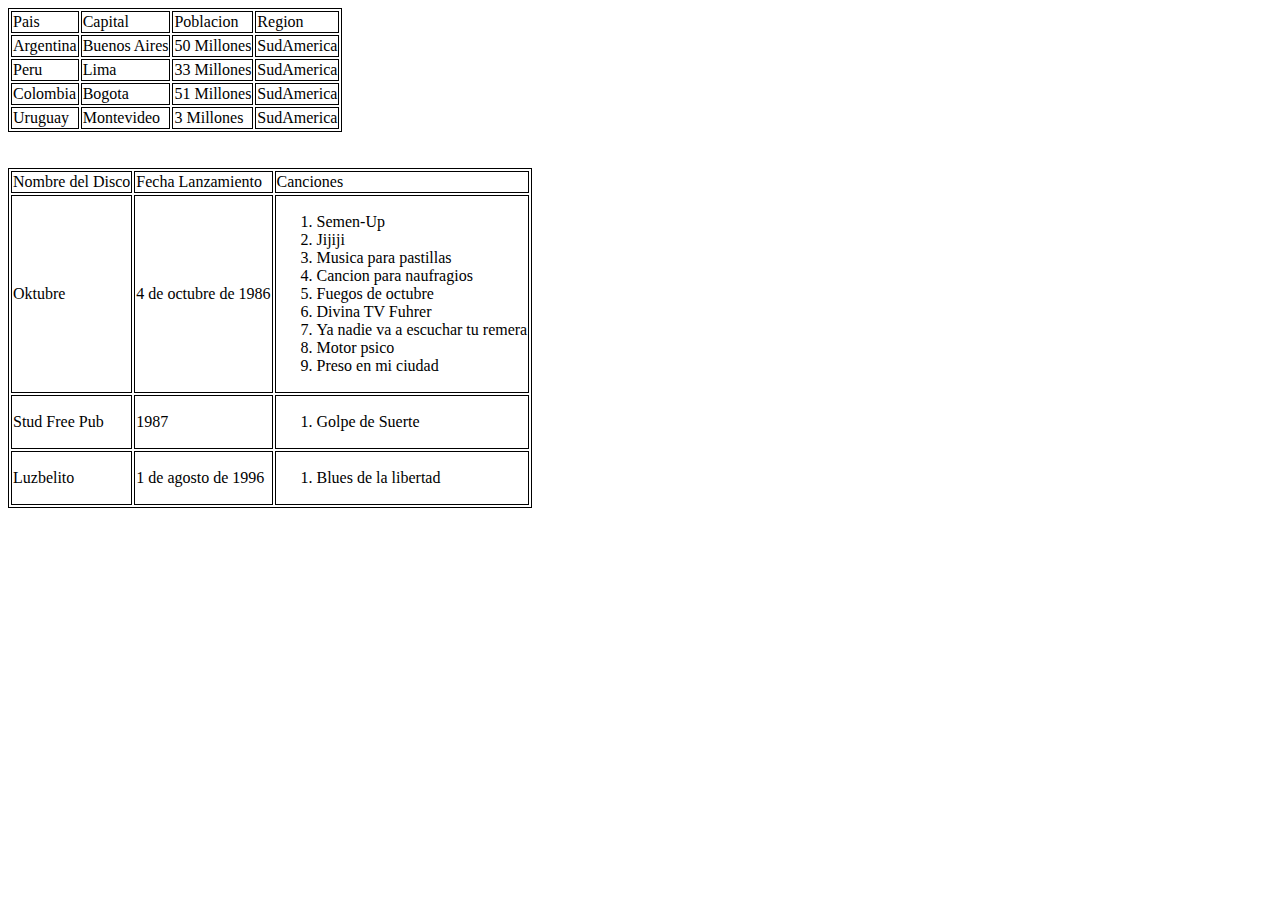
<file: clase_HTML/index2.html>
<!DOCTYPE html>
<html lang="en">
<head>
    <meta charset="UTF-8">
    <meta http-equiv="X-UA-Compatible" content="IE=edge">
    <meta name="viewport" content="width=device-width, initial-scale=1.0">
    <title>Mi super banda</title>
    <style>
        .Tabla, .Tabla tr, .Tabla tr td{
            border: 1px solid black;
        }
    </style>
</head>
<body>
    <table class="Tabla">
        <tr>
            <td>Pais</td>
            <td>Capital</td>
            <td>Poblacion</td>
            <td>Region</td>

        </tr>
        <tr>
            <td>Argentina</td>
            <td>Buenos Aires</td>
            <td>50 Millones</td>
            <td>SudAmerica</td>
        </tr>
        <tr>
            <td>Peru</td>
            <td>Lima</td>
            <td>33 Millones</td>
            <td>SudAmerica</td>
        </tr>
        <tr>
            <td>Colombia</td>
            <td>Bogota</td>
            <td>51 Millones</td>
            <td>SudAmerica</td>
        </tr>
        <tr>
            <td>Uruguay</td>
            <td>Montevideo</td>
            <td>3 Millones</td>
            <td>SudAmerica</td>
        </tr>
    </table>
    <br>
    <br>
    <table class="Tabla">
        <tr>
            <td>Nombre del Disco</td>
            <td>Fecha Lanzamiento</td>
            <td>Canciones</td>
        </tr>
        <tr>
            <td>Oktubre</td>
            <td>4 de octubre de 1986</td>
            <td>
                <ol>
                    <li>Semen-Up</li>
                    <li>Jijiji</li>
                    <li>Musica para pastillas</li>
                    <li>Cancion para naufragios</li>
                    <li>Fuegos de octubre</li>
                    <li>Divina TV Fuhrer</li>
                    <li>Ya nadie va a escuchar tu remera</li>
                    <li>Motor psico</li>
                    <li>Preso en mi ciudad</li>
                </ol>
            </td>
        </tr>
        <tr>
            <td>Stud Free Pub</td>
            <td>1987</td>
            <td> 
                <ol><li>Golpe de Suerte</li></ol>
            </td>
        </tr>
        <tr>
            <td>
                Luzbelito
            </td>
            <td>
                
                    1 de agosto de 1996
                
            </td>
            <td>
                <ol>
                    <li>Blues de la libertad</li>
                </ol>
            </td>
        </tr>
    </table>

</body>
</html>
</file>
